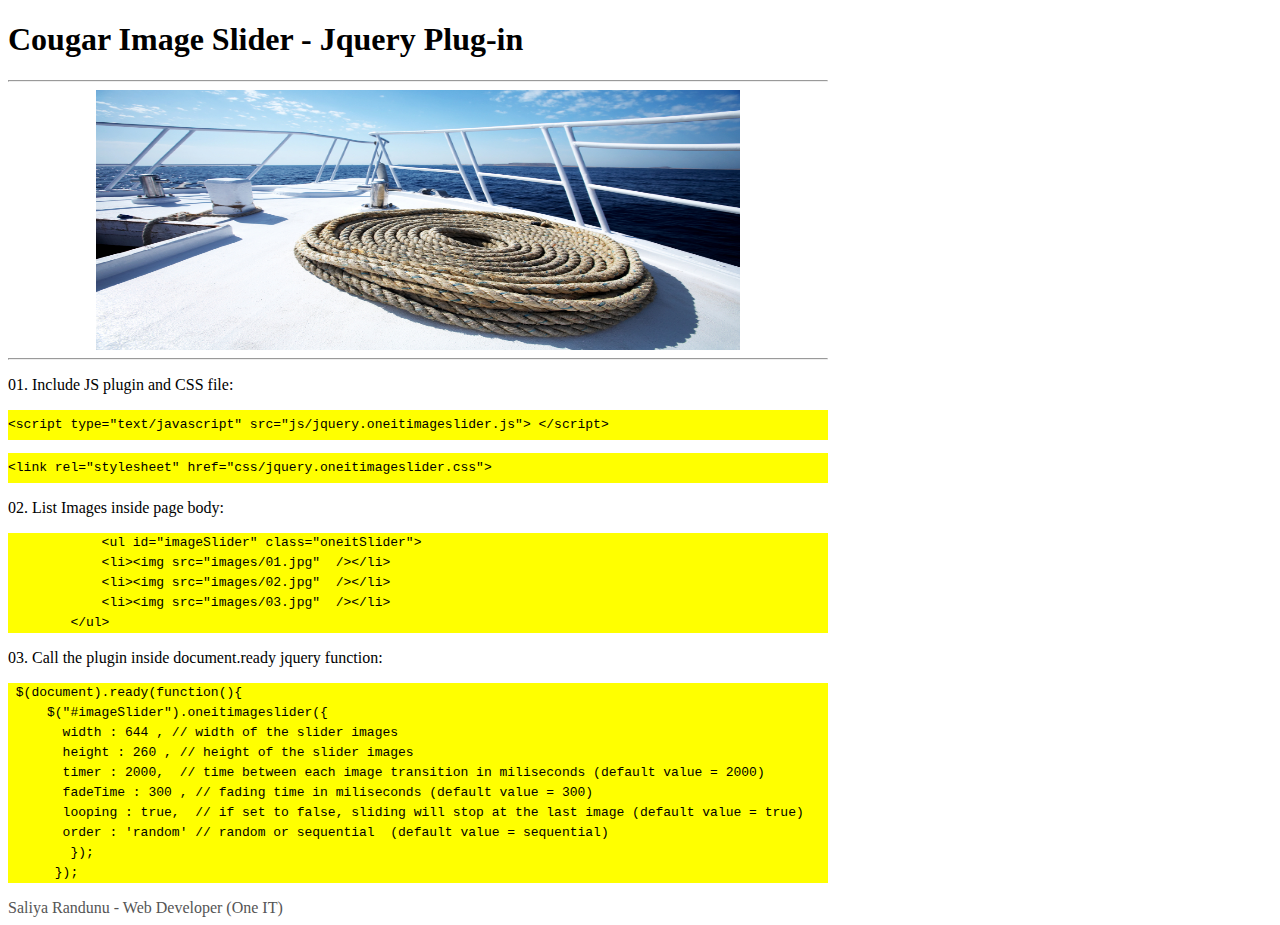
<file: CougarImageSlider/index.html>
<!DOCTYPE html>
<html>
    <head>
        <title></title>
        <meta http-equiv="Content-Type" content="text/html; charset=UTF-8">
        <link rel="stylesheet" href="css/jquery.oneitimageslider.css" >
        <script type="text/javascript" src="js/jquery.js"> </script>
        <script type="text/javascript" src="js/jquery.oneitimageslider.js"> </script>
   
        <script type="text/javascript"> 
            $(document).ready(function(){
                $("#imageSlider").oneitimageslider(
                        {
                    width : 644 ,
                    height : 260 ,
                    timer : 1500, 
                    fadeTime : 200,
                    looping : true,
                    order : 'sequential'
                }
            ); // set the plugin               
            
            });
            
        </script>
    
    </head>
    
    <body>
        <div style="width:820px;">
        <h1>Cougar Image Slider  - Jquery Plug-in </h1>
        <hr>
        <div>
            <div style="width:644px;margin: auto">
            <ul id="imageSlider" class="oneitSlider">
                <li><img src="images/01.jpg"  /></li>
                <li><img src="images/02.jpg"  /></li>
                <li><img src="images/03.jpg"  /></li>    
                <li><img src="images/04.jpg"  /></li>               
            </ul>
            </div>
        </div>
        <hr>
        <div>
            <p>01. Include JS plugin and CSS file: 
            <br>
            <pre style="background-color:yellow;width:820px;height:30px;line-height:30px">&lt;script type="text/javascript" src="js/jquery.oneitimageslider.js"&gt; &lt;/script&gt;
            </pre>
            <pre style="background-color:yellow;width:820px;height:30px;line-height:30px">&lt;link rel="stylesheet" href="css/jquery.oneitimageslider.css"&gt;
            </pre>
        </p>
        <p>
            02. List Images inside page body:<br>
        <pre style="background-color:yellow;width:820px;height:100px;line-height:20px">
            &lt;ul id="imageSlider" class="oneitSlider"&gt;
            &lt;li&gt;&lt;img src="images/01.jpg"  /&gt;&lt;/li&gt;
            &lt;li&gt;&lt;img src="images/02.jpg"  /&gt;&lt;/li&gt;    
            &lt;li&gt;&lt;img src="images/03.jpg"  /&gt;&lt;/li&gt;   
        &lt;/ul&gt;
        </pre>
        </p>
        
        
        <p>
            03. Call the plugin inside document.ready jquery function:<br>
        <pre style="background-color:yellow;width:820px;height:200px;line-height:20px">
 $(document).ready(function(){
     $("#imageSlider").oneitimageslider({
       width : 644 , // width of the slider images
       height : 260 , // height of the slider images
       timer : 2000,  // time between each image transition in miliseconds (default value = 2000) 
       fadeTime : 300 , // fading time in miliseconds (default value = 300) 
       looping : true,  // if set to false, sliding will stop at the last image (default value = true) 
       order : 'random' // random or sequential  (default value = sequential)
        }); 
      });
        </pre>
        </p>
        </div>
       
        
        
        </div>
        <div style="color: #555"> Saliya Randunu - Web Developer (One IT)</div>
    </body>
</html>
</file>
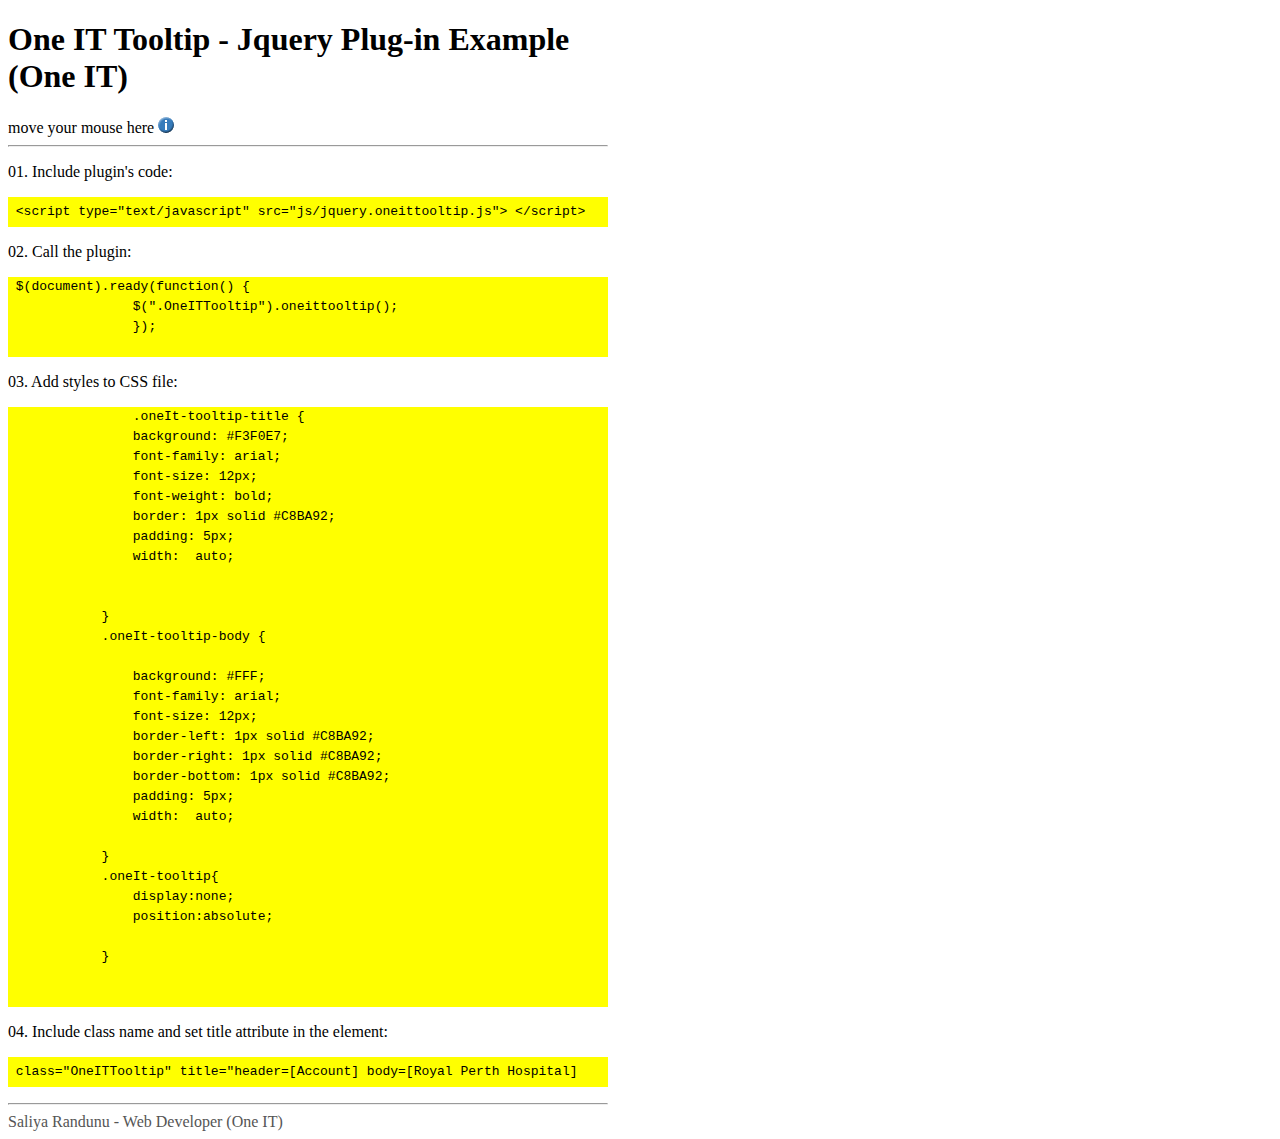
<file: OneITTooltip/index.html>
<!--
To change this template, choose Tools | Templates
and open the template in the editor.
-->
<!DOCTYPE html>
<html>
    <head>
        <title></title>
        <meta http-equiv="Content-Type" content="text/html; charset=UTF-8">
        <script type="text/javascript" src="js/jquery.js"> </script>
        <script type="text/javascript" src="js/jquery.oneittooltip.js"> </script>
        <style>
            .oneIt-tooltip-title {
                background: #F3F0E7;
                font-family: arial;
                font-size: 12px;
                font-weight: bold;
                border: 1px solid #C8BA92;
                padding: 5px;
                width:  auto;
              
               
            }
            .oneIt-tooltip-body {
               
                background: #FFF;
                font-family: arial;
                font-size: 12px;
                border-left: 1px solid #C8BA92;
                border-right: 1px solid #C8BA92;
                border-bottom: 1px solid #C8BA92;           
                padding: 5px;
                width:  auto;
              
            }
            .oneIt-tooltip{
                display:none;
                position:absolute;   
                
            }
            
        </style>
        <script type="text/javascript">
                    $(document).ready(function() {
                    // Tooltip only Text
                    $('.OneITTooltip').oneittooltip();
            });
        </script>
    </head>
    <body>
        
        <div style="width:600px;">
            <h1>One IT Tooltip - Jquery Plug-in Example (One IT)</h1>
            
            <div class="OneITTooltip" title="header=[Account] body=[Royal Perth Hospital]" >
                move your mouse here <img  border="0" src="info_on.gif" >
            </div>
            <hr>
            <div>
                <p>01. Include plugin's code: 
                    <br>
                <pre style="background-color:yellow;width:600px;height:30px;line-height:30px"> &lt;script type="text/javascript" src="js/jquery.oneittooltip.js"&gt; &lt;/script&gt;</pre>
                </p>

                <p>
                    02. Call the plugin:<br>
                <pre style="background-color:yellow;width:600px;height:80px;line-height:20px">
 $(document).ready(function() {
                $(".OneITTooltip").oneittooltip();
                });</pre>

                </p>
                <p>03. Add styles to CSS file: 
                    
                <pre style="background-color:yellow;width:600px;height:600px;line-height:20px">
                .oneIt-tooltip-title {
                background: #F3F0E7;
                font-family: arial;
                font-size: 12px;
                font-weight: bold;
                border: 1px solid #C8BA92;
                padding: 5px;
                width:  auto;
              
               
            }
            .oneIt-tooltip-body {
               
                background: #FFF;
                font-family: arial;
                font-size: 12px;
                border-left: 1px solid #C8BA92;
                border-right: 1px solid #C8BA92;
                border-bottom: 1px solid #C8BA92;           
                padding: 5px;
                width:  auto;
              
            }
            .oneIt-tooltip{
                display:none;
                position:absolute;   
                
            }
                </pre>
            </p>
            
            <p>04. Include class name and set title attribute in the element: 
                <br>
            <pre style="background-color:yellow;width:600px;height:30px;line-height:30px"> class="OneITTooltip" title="header=[Account] body=[Royal Perth Hospital]
</pre>
            </p>
            
            </div>
            <hr>
        
        <div>
            <div style="color: #555"> Saliya Randunu - Web Developer (One IT)</div>
       
        </div>
        
      
    </body>
</html>
</file>
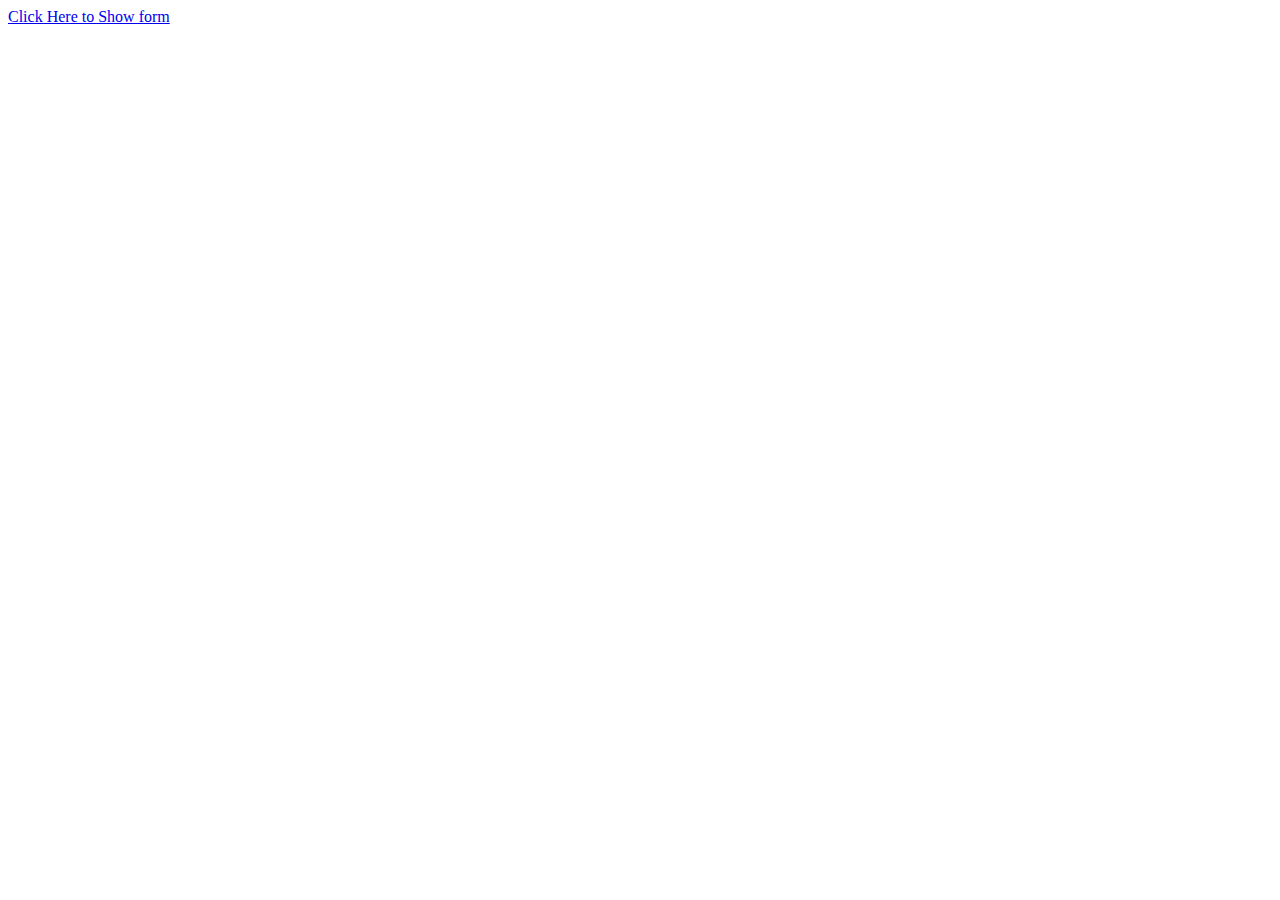
<file: Prevent Backspace/index.html>
<!DOCTYPE html>
<html>
    <head>
        <title></title>
        <meta http-equiv="Content-Type" content="text/html; charset=UTF-8">
      
    </head>
    <body>
        <div>
            <a href="form.html">Click Here to Show form</a>
     
            
        </div>
    </body>
</html>
</file>
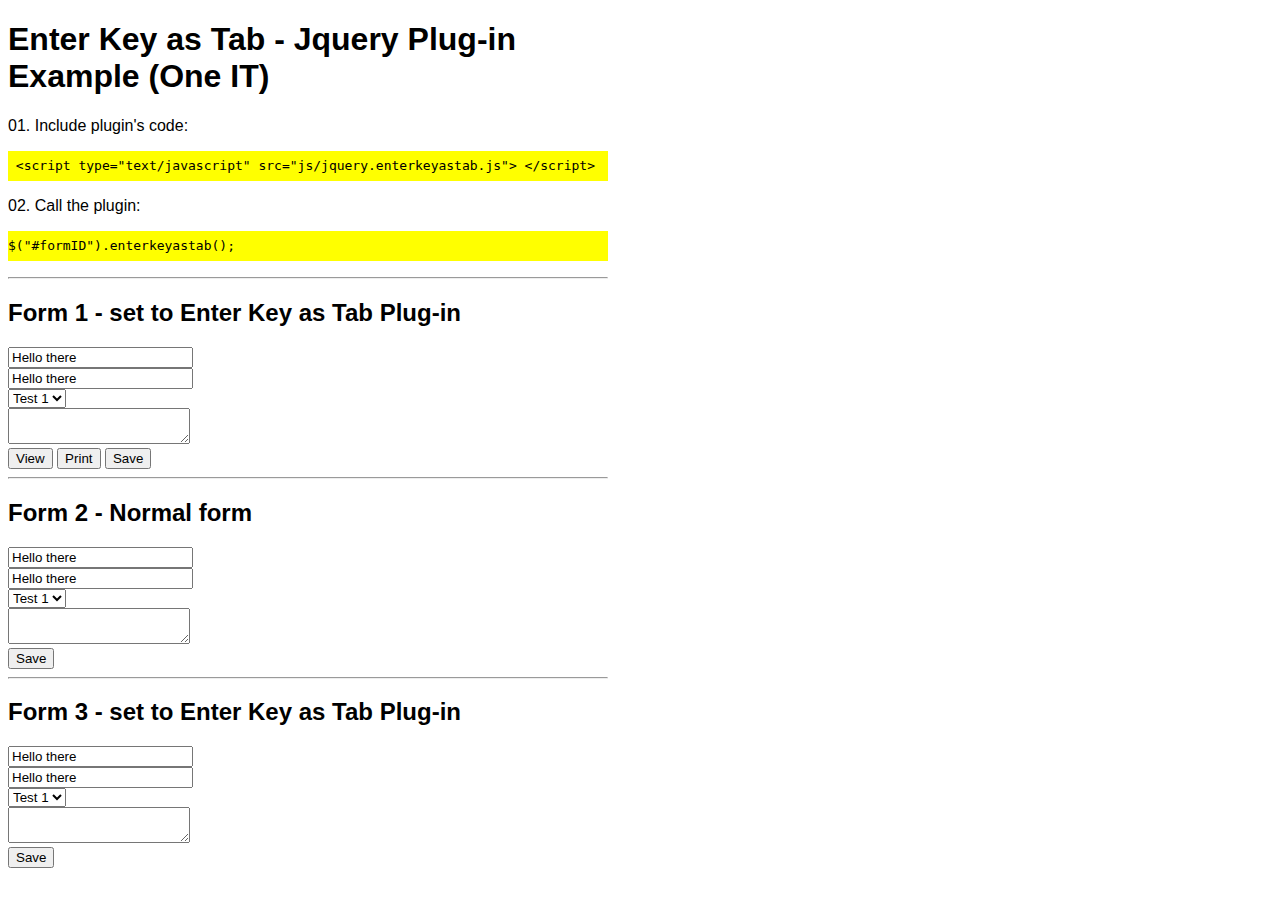
<file: enterkeyastab/V02/index.html>
<!DOCTYPE html>
<html>
    <head>
        <title></title>
        <meta http-equiv="Content-Type" content="text/html; charset=UTF-8">
        <script type="text/javascript" src="js/jquery.js"> </script>
        <script type="text/javascript" src="js/jquery.enterkeyastab.js"> </script>
        <style type="text/css">
            body {
                font-family:Arial;
            }
        </style>
        <script type="text/javascript"> 
            $(document).ready(function(){
                $("#frmOne").enterkeyastab(); // set the plugin to form 1                
                $("#frmThree").enterkeyastab(); // set the plugin to form 3
            });
        </script>
    
    </head>
    
    <body>
        <div style="width:600px;">
        <h1>Enter Key as Tab - Jquery Plug-in Example (One IT)</h1>
        <div>
            <p>01. Include plugin's code: 
            <br>
            <pre style="background-color:yellow;width:600px;height:30px;line-height:30px"> &lt;script type="text/javascript" src="js/jquery.enterkeyastab.js"&gt; &lt;/script&gt;</pre>
        </p>
        
        <p>
            02. Call the plugin:<br>
        <pre style="background-color:yellow;width:600px;height:30px;line-height:30px">$("#formID").enterkeyastab();</pre>
            
        </p>
        </div>
        <hr>
        <div>
            <h2>Form 1 - set to Enter Key as Tab Plug-in </h2>
            <form id="frmOne" action="destination1.html">
                <input type="text" value="Hello there" /><br>
                <input type="text" value="Hello there" /><br>
                <select >
                    <option>Test 1</option>
                    <option>Test 2</option>
                </select><br>
                <textarea ></textarea>
                <br>
                <input type="submit" value="View"  />
                <input type="submit" value="Print" />
                <input type="submit" value="Save" class="defaultButton" /><br>
                
            </form>
            <hr>
            
            
            <h2>Form 2 - Normal form </h2>
            <form id="frmTwo" action="destination2.html">
                <input type="text" value="Hello there" /><br>
                <input type="text" value="Hello there" /><br>
                <select >
                    <option>Test 1</option>
                    <option>Test 2</option>
                </select><br>
                <textarea ></textarea>
                <br>
               
                <input type="submit" value="Save" /><br>

            </form>
            <hr>
            
            <h2>Form 3 - set to Enter Key as Tab Plug-in </h2>
            <form id="frmThree" action="destination3.html">
                <input type="text" value="Hello there" /><br>
                <input type="text" value="Hello there" /><br>
                <select >
                    <option>Test 1</option>
                    <option>Test 2</option>
                </select><br>
                <textarea ></textarea>
                <br>

                <input type="submit" value="Save" class="defaultButton" /><br>

            </form>
        </div>
        </div>
    </body>
</html>
</file>
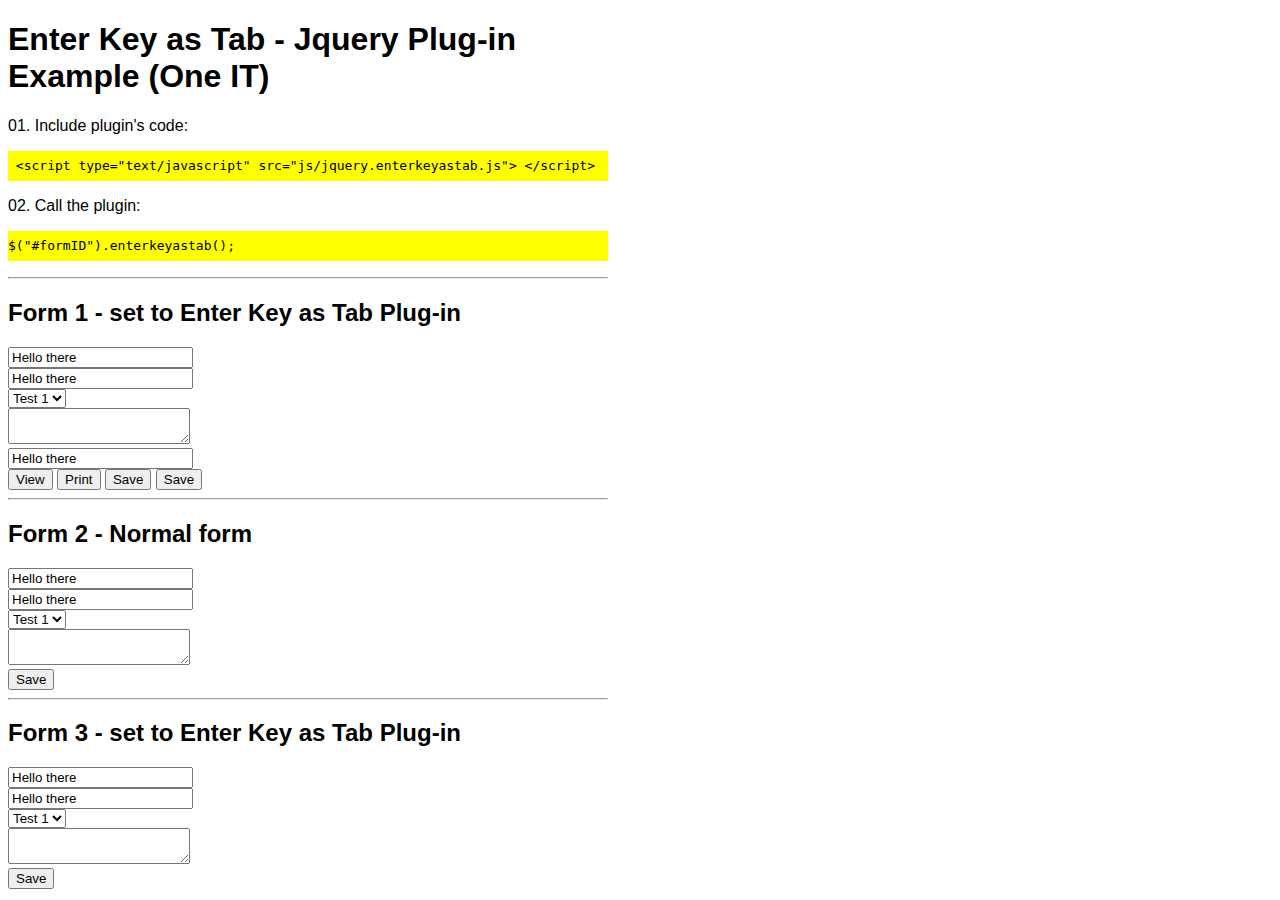
<file: enterkeyastab/V03/index.html>
<!DOCTYPE html>
<html>
    <head>
        <title></title>
        <meta http-equiv="Content-Type" content="text/html; charset=UTF-8">
        <script type="text/javascript" src="js/jquery.js"> </script>
        <script type="text/javascript" src="js/jquery.enterkeyastab.js"> </script>
        <style type="text/css">
            body {
                font-family:Arial;
            }
        </style>
        <script type="text/javascript"> 
            $(document).ready(function(){
                $("#frmOne").enterkeyastab(); // set the plugin to form 1                
                $("#frmThree").enterkeyastab(); // set the plugin to form 3
            });
            
            
             
function cleareditEmployeeSignallingFields() { 
alert("test");
                 }

        </script>
    
    </head>
    
    <body>
        <div style="width:600px;">
        <h1>Enter Key as Tab - Jquery Plug-in Example (One IT)</h1>
        <div>
            <p>01. Include plugin's code: 
            <br>
            <pre style="background-color:yellow;width:600px;height:30px;line-height:30px"> &lt;script type="text/javascript" src="js/jquery.enterkeyastab.js"&gt; &lt;/script&gt;</pre>
        </p>
        
        <p>
            02. Call the plugin:<br>
        <pre style="background-color:yellow;width:600px;height:30px;line-height:30px">$("#formID").enterkeyastab();</pre>
            
        </p>
        </div>
        <hr>
        <div>
            <h2>Form 1 - set to Enter Key as Tab Plug-in </h2>
            <form id="frmOne" action="destination1.html">
                <input type="text" value="Hello there" /><br>
                <input type="text" value="Hello there" /><br>
                <select >
                    <option>Test 1</option>
                    <option>Test 2</option>
                </select><br>
                <textarea ></textarea>
                <br>
                <input type="text" value="Hello there" /><br>
                <input type="submit" value="View"  />
                <button type="submit" value="Print" >Print</button>
                <button type="submit" name="_save" title="" id="" value="Save" class="" style="" onclick="cleareditEmployeeSignallingFields();">Save</button>
                <input type="submit" value="Save" class="" /><br>
                
            </form>
            <hr>
            
            
            <h2>Form 2 - Normal form </h2>
            <form id="frmTwo" action="destination2.html">
                <input type="text" value="Hello there" /><br>
                <input type="text" value="Hello there" /><br>
                <select >
                    <option>Test 1</option>
                    <option>Test 2</option>
                </select><br>
                <textarea ></textarea>
                <br>
               
                <input type="submit" value="Save" /><br>

            </form>
            <hr>
            
            <h2>Form 3 - set to Enter Key as Tab Plug-in </h2>
            <form id="frmThree" action="destination3.html">
                <input type="text" value="Hello there" /><br>
                <input type="text" value="Hello there" /><br>
                <select >
                    <option>Test 1</option>
                    <option>Test 2</option>
                </select><br>
                <textarea ></textarea>
                <br>

                <input type="submit" value="Save" class="defaultButton" /><br>

            </form>
        </div>
        </div>
    </body>
</html>
</file>
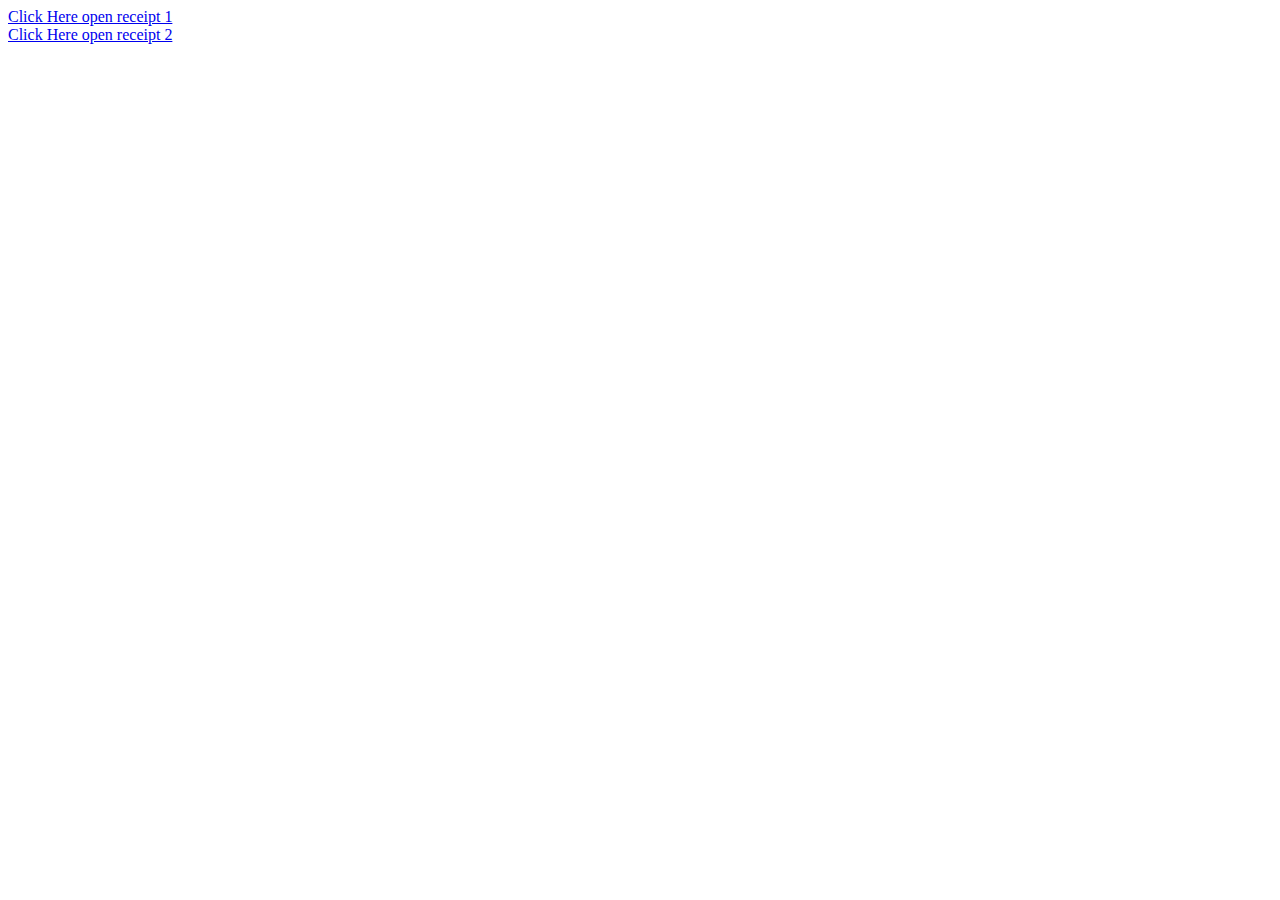
<file: ImagePopup/ImageViewer v.01/index.html>
<!DOCTYPE html>
<html>
<head>
<meta charset="utf-8">
<title>Test Image gallery popup</title>
<link href="style/style.css" rel="stylesheet" type="text/css" media="all" />
<script type="text/javascript" src="js/jquery.js"> </script>
<script type="text/javascript" src="js/script.js"></script>
<script type="text/javascript">
    var  imglist = [];
    
    imglist[0] = {images:[{
        "thumb": "sample/thumbimg1.jpg",
        "limage": "sample/img1.jpg",
        "Title": "Image one"},
    {
        "thumb": "sample/thumbimg2.jpg",
        "limage": "sample/img2.jpg",
        "Title": "Image two"},
        {
        "thumb": "sample/thumbimg3.jpg",
        "limage": "sample/img3.jpg",
        "Title": "Image Three"},
        {
        "thumb": "sample/thumbimg4.jpg",
        "limage": "sample/img4.jpg",
        "Title": "Image four"}
         ]
        }
        
    ;
    
        imglist[1] = {images:[{
        "thumb": "sample/thumbimg5.jpg",
        "limage": "sample/img5.jpg",
        "Title": "Image five"},
    {
        "thumb": "sample/thumbimg6.jpg",
        "limage": "sample/img6.jpg",
        "Title": "Image six"},
        {
        "thumb": "sample/thumbimg7.jpg",
        "limage": "sample/img7.jpg",
                "Title": "Image seven"},
            {
                "thumb": "sample/thumbimg8.jpg",
                "limage": "sample/img8.jpg",
                "Title": "Image eight"}
            ]
        }

        ;
    
    var imgcount = 0;
    var currentIndex = 0;
   $(document).ready(function(){
       
     



        $("#nextImage").click(function() {
                
             //   alert(imgcount);
                
                if (currentIndex < (imgcount-1) ) 
                {
                    currentIndex++;
                    var imageStr = $(".thumbItem").eq(currentIndex).attr("zoom-img"); 
                    //$('#largeImage').attr("src",imageStr);
        
                    $("#mainImg")
                            .fadeOut(100, function() {
                                   $("#mainImg").attr('src', imageStr);
                               }).fadeIn(100);

                           }
               });

        $("#prevImage").click(function() {

                   if (currentIndex > 0)
                   {
                       currentIndex--;
                       var imageStr = $(".thumbItem").eq(currentIndex).attr("zoom-img");
                       // $('#largeImage').attr("src",imageStr);
                       $("#mainImg")
                               .fadeOut(100, function() {
                           $("#mainImg").attr('src', imageStr);
                       }).fadeIn(100);
                   }
               });

       
              
            
              
        $(".thumbItem").live("click",function(){
        imageStr = $(this).attr('zoom-img');
        currentIndex = $(this).index();
        
        $("#mainImg")
                               .fadeOut(100, function() {
                           $("#mainImg").attr('src', imageStr);
                       }).fadeIn(100);
            //$("#mainImg").attr('src',imageStr);
           
        });      
    });
</script>

</head>

<body>
	<a href="#" class="topopup" id="0">Click Here open receipt 1 </a>
        <br>
        <a href="#" class="topopup" id="1">Click Here open receipt 2 </a>
    
    <div id="toPopup"> 
    	
        <div class="close"></div>
       	<span class="ecs_tooltip">Press Esc to close <span class="arrow"></span></span>
		<div id="popup_content"> <!--image gallery start-->
                    <div id="thumbList">
                        <ul>
                      
                            
                        </ul>
                    </div>
                    <div id="imgPreview">
                        <img id="mainImg" src="sample/img1.jpg">
                    </div>
                    <div class="clr"></div>
                    
                    <div id="imgButtons" style="margin:10px auto;width:700px;">
                        <a href="#" id="prevImage" class="frmButton" style="float:left">Prev</a>
                        <a href="#" id="nextImage" class="frmButton" style="float:right">Next</a>
                        <div class="clr"></div>
                    </div>
                    <div class="clr"></div>
        </div> <!--image gallery end-->
        
    </div>
	<div class="loader"></div>
   	<div id="backgroundPopup"></div>
</body>
</html>
</file>
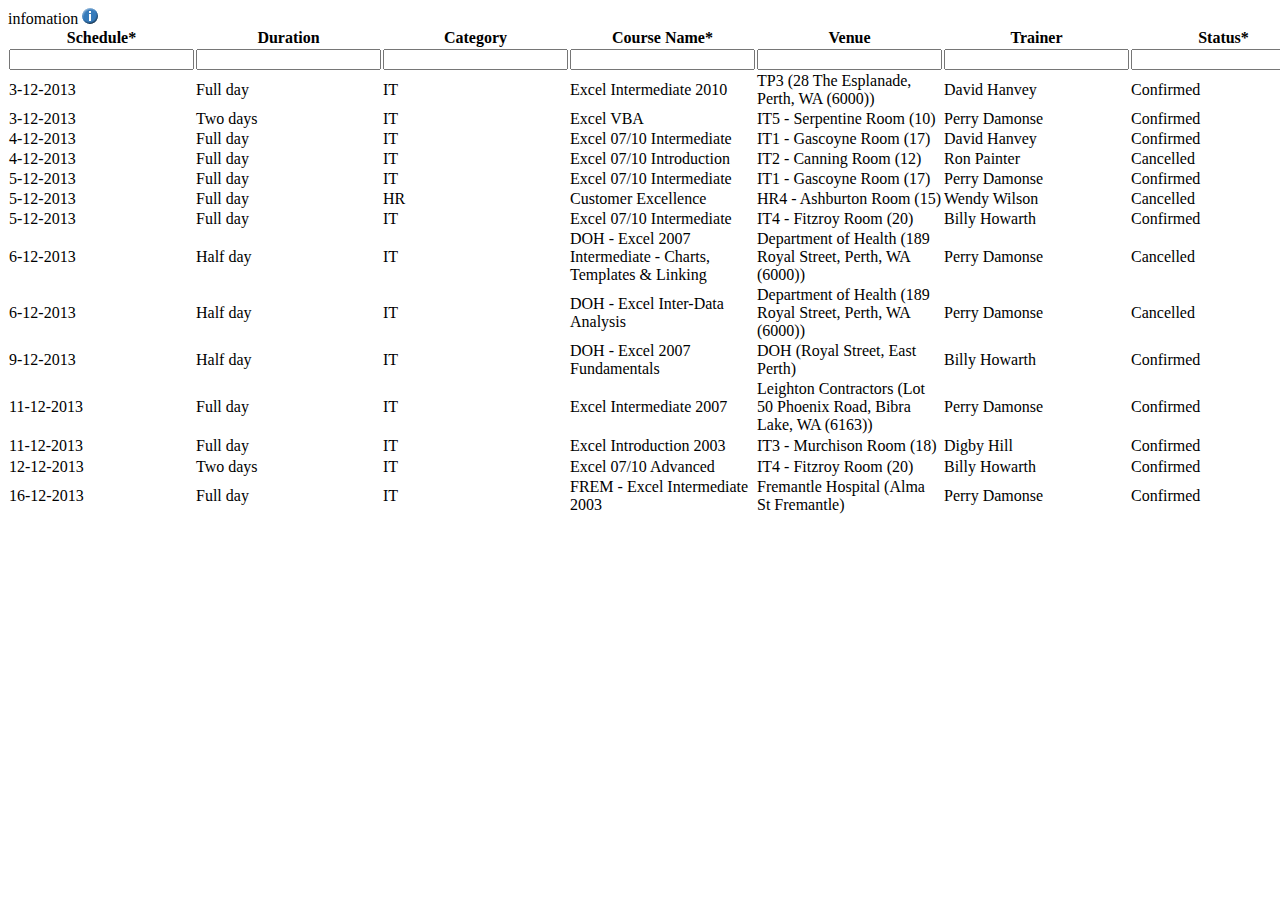
<file: OneITTooltip/test.html>
<!--
To change this template, choose Tools | Templates
and open the template in the editor.
-->
<!DOCTYPE html>
<html>
    <head>
        <title></title>
        <meta http-equiv="Content-Type" content="text/html; charset=UTF-8">
        <script type="text/javascript" src="js/jquery.js"> </script>
        <script type="text/javascript" src="js/jquery.oneittooltip.js"> </script>
        <style>
            .oneIt-tooltip-title {
                background: #F3F0E7;
                font-family: arial;
                font-size: 12px;
                font-weight: bold;
                border: 1px solid #C8BA92;
                padding: 5px;
                width:  auto;
              
               
            }
            .oneIt-tooltip-body {
               
                background: #FFF;
                font-family: arial;
                font-size: 12px;
                border-left: 1px solid #C8BA92;
                border-right: 1px solid #C8BA92;
                border-bottom: 1px solid #C8BA92;           
                padding: 5px;
                width:  auto;
              
            }
            .oneIt-tooltip{
                display:none;
                position:absolute;   
                
            }
            
        </style>
        <script type="text/javascript">
                    $(document).ready(function() {
                    // Tooltip only Text
                    $('.OneITTooltip').oneittooltip();
            });
        </script>
    </head>
    <body>
        <div>
          
        <div class="OneITTooltip" title="header=[Account] body=[Royal Perth Hospital]" desc="tsss">
           infomation <img  border="0" src="info_on.gif" >
        </div>
        </div>
        
        <table cellspacing="0" class="cougartable" id="CourseInstancesTable">
            <colgroup>
                <col width="12%">
                <col width="12%">
                <col width="10%">
                <col width="25%">
                <col width="15%">
                <col width="14%">
                <col width="10%">
                <col width="8%">
                <col width="30px">
            </colgroup>
            <thead>
                <tr>
                    <th class="header">Schedule<span class="mandatoryHighlight">*</span> </th>
                    <th class="header">Duration </th>
                    <th class="header">Category </th>
                    <th class="header">Course Name<span class="mandatoryHighlight">*</span> </th>
                    <th class="header">Venue </th>
                    <th class="header">Trainer </th>
                    <th class="header">Status<span class="mandatoryHighlight">*</span> </th>
                    <th class="header">Account </th>
                    <th class="header">#P </th>
                    <th class="nosort nofilter">&nbsp;</th>

                </tr>
                <tr class="filterWidget"><th><input position="0" type="text"></th><th><input position="1" type="text"></th><th><input position="2" type="text"></th><th><input position="3" type="text"></th><th><input position="4" type="text"></th><th><input position="5" type="text"></th><th><input position="6" type="text"></th><th><input position="7" type="text"></th><th><input position="8" type="text"></th><th>&nbsp;</th></tr></thead>
            <tbody>

                <tr class="odd">

                    <td sortkey="1386000000000">

                        <span class="calcField">3-12-2013</span>

                    </td>
                    <td>
                        <span class="calcField">Full day</span>
                    </td>
                    <td>
                        <span class="calcField">IT</span>
                    </td>
                    <td>
                        <span class="calcField">Excel Intermediate 2010 </span>
                    </td>
                    <td>
                        <span class="calcField">TP3 (28 The Esplanade, Perth, WA (6000))</span>
                    </td>
                    <td>
                        <span class="calcField">David Hanvey</span>
                    </td>
                    <td>
                        <span class="calcField">Confirmed</span>
                    </td>
                    <td align="center">

                    </td>
                    <td>

                        1
                    </td>
                    <td>
                        <!-- This link (class) is the trigger for row highlighting and row clicks -->
                        <a class="data-link" href="/extensions/ati/atimirage/editCourseInstance.jsp?instanceID=2216332"></a>
                    </td>

                </tr>

                <tr class="even">

                    <td sortkey="1386000000000">

                        <span class="calcField">3-12-2013</span>

                    </td>
                    <td>
                        <span class="calcField">Two days</span>
                    </td>
                    <td>
                        <span class="calcField">IT</span>
                    </td>
                    <td>
                        <span class="calcField">Excel VBA </span>
                    </td>
                    <td>
                        <span class="calcField">IT5 - Serpentine Room (10)</span>
                    </td>
                    <td>
                        <span class="calcField">Perry Damonse</span>
                    </td>
                    <td>
                        <span class="calcField">Confirmed</span>
                    </td>
                    <td align="center">

                    </td>
                    <td>

                        3
                    </td>
                    <td>
                        <!-- This link (class) is the trigger for row highlighting and row clicks -->
                        <a class="data-link" href="/extensions/ati/atimirage/editCourseInstance.jsp?instanceID=1640407"></a>
                    </td>

                </tr>

                <tr class="odd">

                    <td sortkey="1386086400000">

                        <span class="calcField">4-12-2013</span>

                    </td>
                    <td>
                        <span class="calcField">Full day</span>
                    </td>
                    <td>
                        <span class="calcField">IT</span>
                    </td>
                    <td>
                        <span class="calcField">Excel 07/10 Intermediate </span>
                    </td>
                    <td>
                        <span class="calcField">IT1 - Gascoyne Room (17)</span>
                    </td>
                    <td>
                        <span class="calcField">David Hanvey</span>
                    </td>
                    <td>
                        <span class="calcField">Confirmed</span>
                    </td>
                    <td align="center">

                    </td>
                    <td>

                        8
                    </td>
                    <td>
                        <!-- This link (class) is the trigger for row highlighting and row clicks -->
                        <a class="data-link" href="/extensions/ati/atimirage/editCourseInstance.jsp?instanceID=2142211"></a>
                    </td>

                </tr>

                <tr class="even">

                    <td sortkey="1386086400000">

                        <span class="calcField">4-12-2013</span>

                    </td>
                    <td>
                        <span class="calcField">Full day</span>
                    </td>
                    <td>
                        <span class="calcField">IT</span>
                    </td>
                    <td>
                        <span class="calcField">Excel 07/10 Introduction </span>
                    </td>
                    <td>
                        <span class="calcField">IT2 - Canning Room (12)</span>
                    </td>
                    <td>
                        <span class="calcField">Ron Painter</span>
                    </td>
                    <td>
                        <span class="calcField">Cancelled</span>
                    </td>
                    <td align="center">

                    </td>
                    <td>

                        -
                    </td>
                    <td>
                        <!-- This link (class) is the trigger for row highlighting and row clicks -->
                        <a class="data-link" href="/extensions/ati/atimirage/editCourseInstance.jsp?instanceID=1640311"></a>
                    </td>

                </tr>

                <tr class="odd">

                    <td sortkey="1386172800000">

                        <span class="calcField">5-12-2013</span>

                    </td>
                    <td>
                        <span class="calcField">Full day</span>
                    </td>
                    <td>
                        <span class="calcField">IT</span>
                    </td>
                    <td>
                        <span class="calcField">Excel 07/10 Intermediate </span>
                    </td>
                    <td>
                        <span class="calcField">IT1 - Gascoyne Room (17)</span>
                    </td>
                    <td>
                        <span class="calcField">Perry Damonse</span>
                    </td>
                    <td>
                        <span class="calcField">Confirmed</span>
                    </td>
                    <td align="center">

                    </td>
                    <td>

                        8
                    </td>
                    <td>
                        <!-- This link (class) is the trigger for row highlighting and row clicks -->
                        <a class="data-link" href="/extensions/ati/atimirage/editCourseInstance.jsp?instanceID=2197446"></a>
                    </td>

                </tr>

                <tr class="even">

                    <td sortkey="1386172800000">

                        <span class="calcField">5-12-2013</span>

                    </td>
                    <td>
                        <span class="calcField">Full day</span>
                    </td>
                    <td>
                        <span class="calcField">HR</span>
                    </td>
                    <td>
                        <span class="calcField">Customer Excellence</span>
                    </td>
                    <td>
                        <span class="calcField">HR4 - Ashburton Room (15)</span>
                    </td>
                    <td>
                        <span class="calcField">Wendy Wilson</span>
                    </td>
                    <td>
                        <span class="calcField">Cancelled</span>
                    </td>
                    <td align="center">

                    </td>
                    <td>

                        -
                    </td>
                    <td>
                        <!-- This link (class) is the trigger for row highlighting and row clicks -->
                        <a class="data-link" href="/extensions/ati/atimirage/editCourseInstance.jsp?instanceID=1789632"></a>
                    </td>

                </tr>

                <tr class="odd">

                    <td sortkey="1386172800000">

                        <span class="calcField">5-12-2013</span>

                    </td>
                    <td>
                        <span class="calcField">Full day</span>
                    </td>
                    <td>
                        <span class="calcField">IT</span>
                    </td>
                    <td>
                        <span class="calcField">Excel 07/10 Intermediate </span>
                    </td>
                    <td>
                        <span class="calcField">IT4 - Fitzroy Room (20)</span>
                    </td>
                    <td>
                        <span class="calcField">Billy Howarth</span>
                    </td>
                    <td>
                        <span class="calcField">Confirmed</span>
                    </td>
                    <td align="center">

                    </td>
                    <td>

                        6
                    </td>
                    <td>
                        <!-- This link (class) is the trigger for row highlighting and row clicks -->
                        <a class="data-link" href="/extensions/ati/atimirage/editCourseInstance.jsp?instanceID=1640350"></a>
                    </td>

                </tr>

                <tr class="even">

                    <td sortkey="1386259200000">

                        <span class="calcField">6-12-2013</span>

                    </td>
                    <td>
                        <span class="calcField">Half day</span>
                    </td>
                    <td>
                        <span class="calcField">IT</span>
                    </td>
                    <td>
                        <span class="calcField">DOH - Excel 2007 Intermediate - Charts, Templates &amp; Linking</span>
                    </td>
                    <td>
                        <span class="calcField">Department of Health (189 Royal Street, Perth, WA (6000))</span>
                    </td>
                    <td>
                        <span class="calcField">Perry Damonse</span>
                    </td>
                    <td>
                        <span class="calcField">Cancelled</span>
                    </td>
                    <td align="center">

                    </td>
                    <td>

                        -
                    </td>
                    <td>
                        <!-- This link (class) is the trigger for row highlighting and row clicks -->
                        <a class="data-link" href="/extensions/ati/atimirage/editCourseInstance.jsp?instanceID=1714966"></a>
                    </td>

                </tr>

                <tr class="odd">

                    <td sortkey="1386259200000">

                        <span class="calcField">6-12-2013</span>

                    </td>
                    <td>
                        <span class="calcField">Half day</span>
                    </td>
                    <td>
                        <span class="calcField">IT</span>
                    </td>
                    <td>
                        <span class="calcField">DOH - Excel Inter-Data Analysis </span>
                    </td>
                    <td>
                        <span class="calcField">Department of Health (189 Royal Street, Perth, WA (6000))</span>
                    </td>
                    <td>
                        <span class="calcField">Perry Damonse</span>
                    </td>
                    <td>
                        <span class="calcField">Cancelled</span>
                    </td>
                    <td align="center">

                    </td>
                    <td>

                        -
                    </td>
                    <td>
                        <!-- This link (class) is the trigger for row highlighting and row clicks -->
                        <a class="data-link" href="/extensions/ati/atimirage/editCourseInstance.jsp?instanceID=1714977"></a>
                    </td>

                </tr>

                <tr class="even">

                    <td sortkey="1386518400000">

                        <span class="calcField">9-12-2013</span>

                    </td>
                    <td>
                        <span class="calcField">Half day</span>
                    </td>
                    <td>
                        <span class="calcField">IT</span>
                    </td>
                    <td>
                        <span class="calcField">DOH - Excel 2007 Fundamentals</span>
                    </td>
                    <td>
                        <span class="calcField">DOH (Royal Street, East Perth)</span>
                    </td>
                    <td>
                        <span class="calcField">Billy Howarth</span>
                    </td>
                    <td>
                        <span class="calcField">Confirmed</span>
                    </td>
                    <td align="center">

                    </td>
                    <td>

                        6
                    </td>
                    <td>
                        <!-- This link (class) is the trigger for row highlighting and row clicks -->
                        <a class="data-link" href="/extensions/ati/atimirage/editCourseInstance.jsp?instanceID=1714911"></a>
                    </td>

                </tr>

                <tr class="odd">

                    <td sortkey="1386691200000">

                        <span class="calcField">11-12-2013</span>

                    </td>
                    <td>
                        <span class="calcField">Full day</span>
                    </td>
                    <td>
                        <span class="calcField">IT</span>
                    </td>
                    <td>
                        <span class="calcField">Excel Intermediate 2007</span>
                    </td>
                    <td>
                        <span class="calcField">Leighton Contractors (Lot 50 Phoenix Road, Bibra Lake, WA (6163))</span>
                    </td>
                    <td>
                        <span class="calcField">Perry Damonse</span>
                    </td>
                    <td>
                        <span class="calcField">Confirmed</span>
                    </td>
                    <td align="center">

                    </td>
                    <td>

                        8
                    </td>
                    <td>
                        <!-- This link (class) is the trigger for row highlighting and row clicks -->
                        <a class="data-link" href="/extensions/ati/atimirage/editCourseInstance.jsp?instanceID=2175365"></a>
                    </td>

                </tr>

                <tr class="even">

                    <td sortkey="1386691200000">

                        <span class="calcField">11-12-2013</span>

                    </td>
                    <td>
                        <span class="calcField">Full day</span>
                    </td>
                    <td>
                        <span class="calcField">IT</span>
                    </td>
                    <td>
                        <span class="calcField">Excel Introduction 2003 </span>
                    </td>
                    <td>
                        <span class="calcField">IT3 - Murchison Room (18)</span>
                    </td>
                    <td>
                        <span class="calcField">Digby Hill</span>
                    </td>
                    <td>
                        <span class="calcField">Confirmed</span>
                    </td>
                    <td align="center">

                        <div class="OneITTooltip" title="header=[Account] body=[Royal Perth Hospital]">
                            <img border="0" src="info_on.gif">
                        </div>

                    </td>
                    <td>

                        -
                    </td>
                    <td>
                        <!-- This link (class) is the trigger for row highlighting and row clicks -->
                        <a class="data-link" href="/extensions/ati/atimirage/editCourseInstance.jsp?instanceID=1592069"></a>
                    </td>

                </tr>

                <tr class="odd">

                    <td sortkey="1386777600000">

                        <span class="calcField">12-12-2013</span>

                    </td>
                    <td>
                        <span class="calcField">Two days</span>
                    </td>
                    <td>
                        <span class="calcField">IT</span>
                    </td>
                    <td>
                        <span class="calcField">Excel 07/10 Advanced </span>
                    </td>
                    <td>
                        <span class="calcField">IT4 - Fitzroy Room (20)</span>
                    </td>
                    <td>
                        <span class="calcField">Billy Howarth</span>
                    </td>
                    <td>
                        <span class="calcField">Confirmed</span>
                    </td>
                    <td align="center">

                    </td>
                    <td>

                        12
                    </td>
                    <td>
                        <!-- This link (class) is the trigger for row highlighting and row clicks -->
                        <a class="data-link" href="/extensions/ati/atimirage/editCourseInstance.jsp?instanceID=1640384"></a>
                    </td>

                </tr>

                <tr class="even">

                    <td sortkey="1387123200000">

                        <span class="calcField">16-12-2013</span>

                    </td>
                    <td>
                        <span class="calcField">Full day</span>
                    </td>
                    <td>
                        <span class="calcField">IT</span>
                    </td>
                    <td>
                        <span class="calcField">FREM - Excel Intermediate 2003 </span>
                    </td>
                    <td>
                        <span class="calcField">Fremantle Hospital (Alma St Fremantle)</span>
                    </td>
                    <td>
                        <span class="calcField">Perry Damonse</span>
                    </td>
                    <td>
                        <span class="calcField">Confirmed</span>
                    </td>
                    <td align="center">

                    </td>
                    <td>

                        -
                    </td>
                    <td>
                        <!-- This link (class) is the trigger for row highlighting and row clicks -->
                        <a class="data-link" href="/extensions/ati/atimirage/editCourseInstance.jsp?instanceID=1765002"></a>
                    </td>

                </tr>

            </tbody>
        </table>
    </body>
</html>
</file>
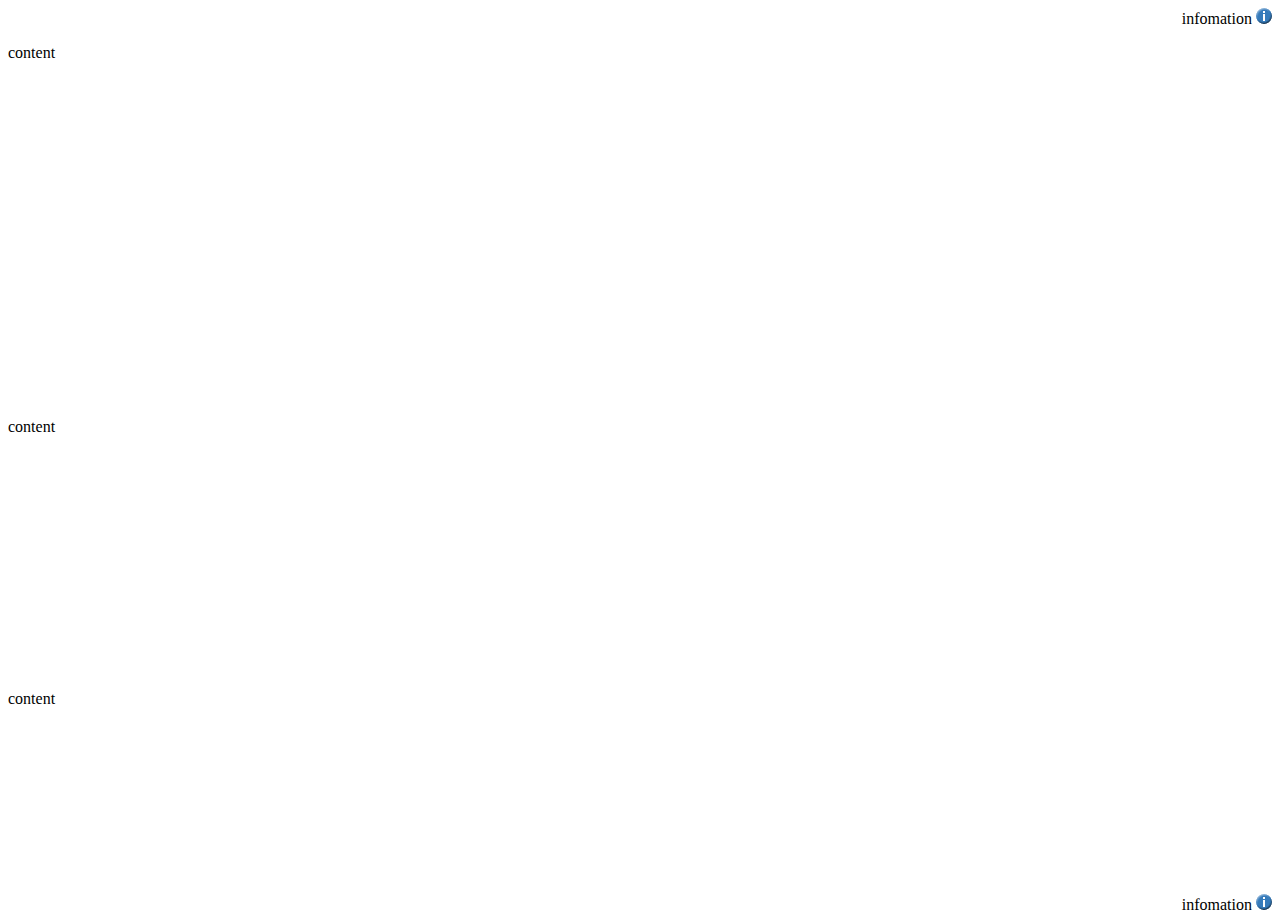
<file: OneITTooltip/test2.html>
<!--
To change this template, choose Tools | Templates
and open the template in the editor.
-->
<!DOCTYPE html>
<html>
    <head>
        <title></title>
        <meta http-equiv="Content-Type" content="text/html; charset=UTF-8">
        <script type="text/javascript" src="js/jquery.js"> </script>
        <script type="text/javascript" src="js/jquery.oneittooltip.js"> </script>
        <style>
            .oneIt-tooltip-title {
                background: #F3F0E7;
                font-family: arial;
                font-size: 12px;
                font-weight: bold;
                border: 1px solid #C8BA92;
                padding: 5px;
                width:  auto;
              
               
            }
            .oneIt-tooltip-body {
               
                background: #FFF;
                font-family: arial;
                font-size: 12px;
                border-left: 1px solid #C8BA92;
                border-right: 1px solid #C8BA92;
                border-bottom: 1px solid #C8BA92;           
                padding: 5px;
                width:  auto;
              
            }
            .oneIt-tooltip{
                display:none;
                position:absolute;   
                
            }
            .OneITTooltip{
                
                width: 100%;
                text-align: right;
            }
            
        </style>
        <script type="text/javascript">
                    $(document).ready(function() {
                    // Tooltip only Text
                    $('.OneITTooltip').oneittooltip();
            });
        </script>
    </head>
    <body>
        <div>
          
            <div class="OneITTooltip" title="header=[Account] body=[Royal Perth Hospital Royal Perth Hospital Royal Perth Hospital]" desc="tsss">
           infomation <img  border="0" src="info_on.gif" >
        </div>
            <p>content</p>
            <p>&nbsp;</p>
            <p>&nbsp;</p>
            <p>&nbsp;</p>
            <p>&nbsp;</p>

            <p>&nbsp;</p>
            <p>&nbsp;</p>
            <p>&nbsp;</p>
            <p>&nbsp;</p>
            <p>&nbsp;</p>
            <p>&nbsp;</p>
            <p>content</p>
            <p>&nbsp;</p>
            <p>&nbsp;</p>
            <p>&nbsp;</p>
            <p>&nbsp;</p>
            <p>&nbsp;</p>
            <p>&nbsp;</p>
            <p>&nbsp;</p>
            <p>content</p>
            <p>&nbsp;</p>
            <p>&nbsp;</p>
            <p>&nbsp;</p>
            <p>&nbsp;</p>
            <p>&nbsp;</p>
            <div class="OneITTooltip" title="header=[Account] body=[Royal Perth Hospital Royal Perth Hospital Royal Perth Hospital]" desc="tsss">
                infomation <img  border="0" src="info_on.gif" >
            
        </div>
        
       
    </body>
</html>
</file>
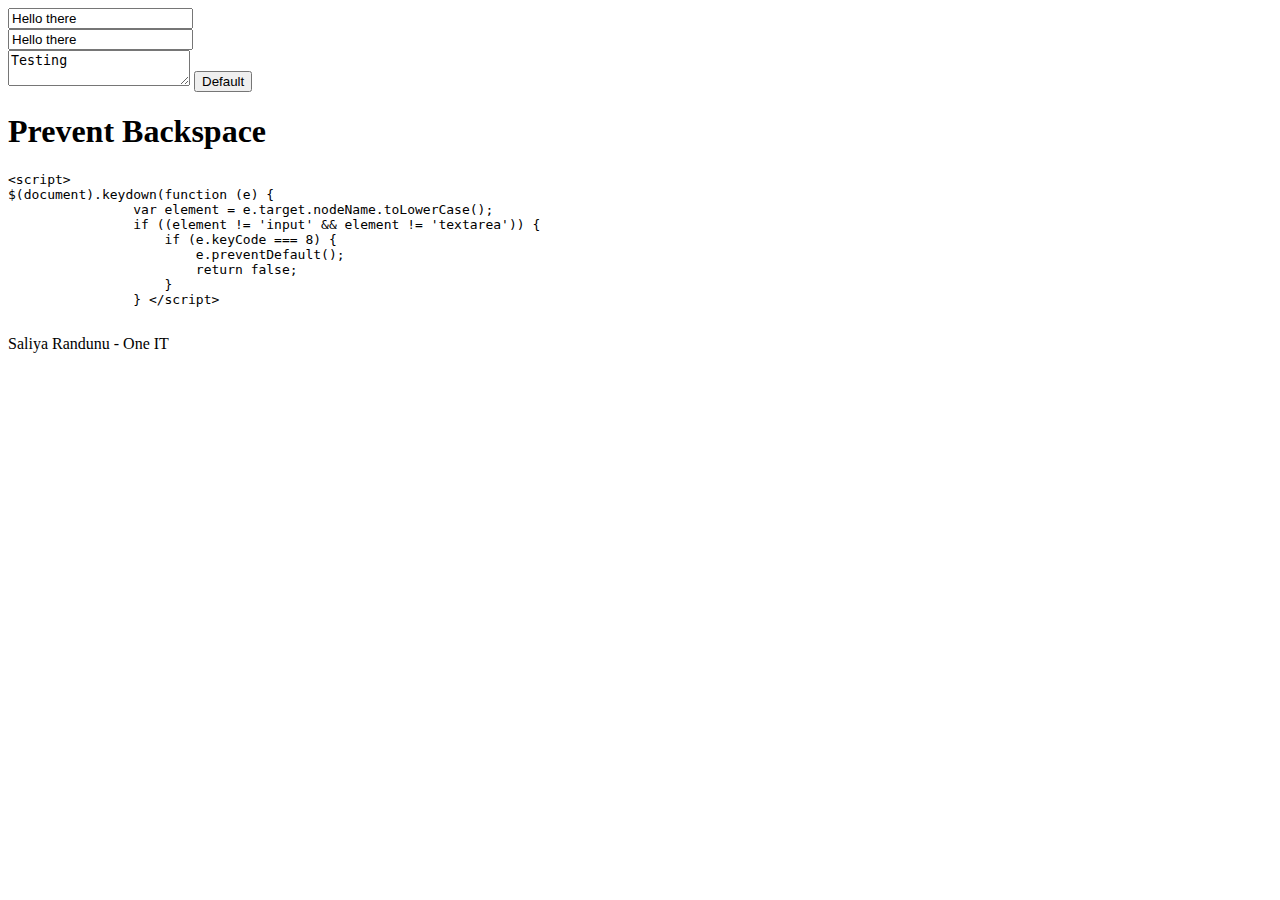
<file: Prevent Backspace/form.html>
<!--
To change this template, choose Tools | Templates
and open the template in the editor.
-->
<!DOCTYPE html>
<html>
    <head>
        <title></title>
        <meta http-equiv="Content-Type" content="text/html; charset=UTF-8">
        <script type="text/javascript" src="js/jquery.js"> </script>
        <script>
            $(document).keydown(function (e) {
                var element = e.target.nodeName.toLowerCase();
                if ((element != 'input' && element != 'textarea') ) {
                    if (e.keyCode === 8) {
                        e.preventDefault();
                       return false;
                     
                    }
                }
                });
            
   
        </script>
        
    </head>
    <body>
    <div>
            <form id="frmAdd" action="destination.html">
                <input type="text" value="Hello there" /><br>
                
                <input type="text" value="Hello there" /><br>
                <textarea>Testing</textarea>
                <input type="submit" value="Default" class="frmButton defaultButton" />
               

            </form>

        </div>
        <h1>Prevent Backspace </h1>
        <div>
            
            <pre style="">
&lt;script&gt;
$(document).keydown(function (e) {
                var element = e.target.nodeName.toLowerCase();
                if ((element != 'input' && element != 'textarea')) {
                    if (e.keyCode === 8) {
                        e.preventDefault();
                        return false;
                    }
                } &lt;/script&gt;
            </pre>
        </div>   
        <div>Saliya Randunu - One IT</div>
       </body>
</html>
</file>
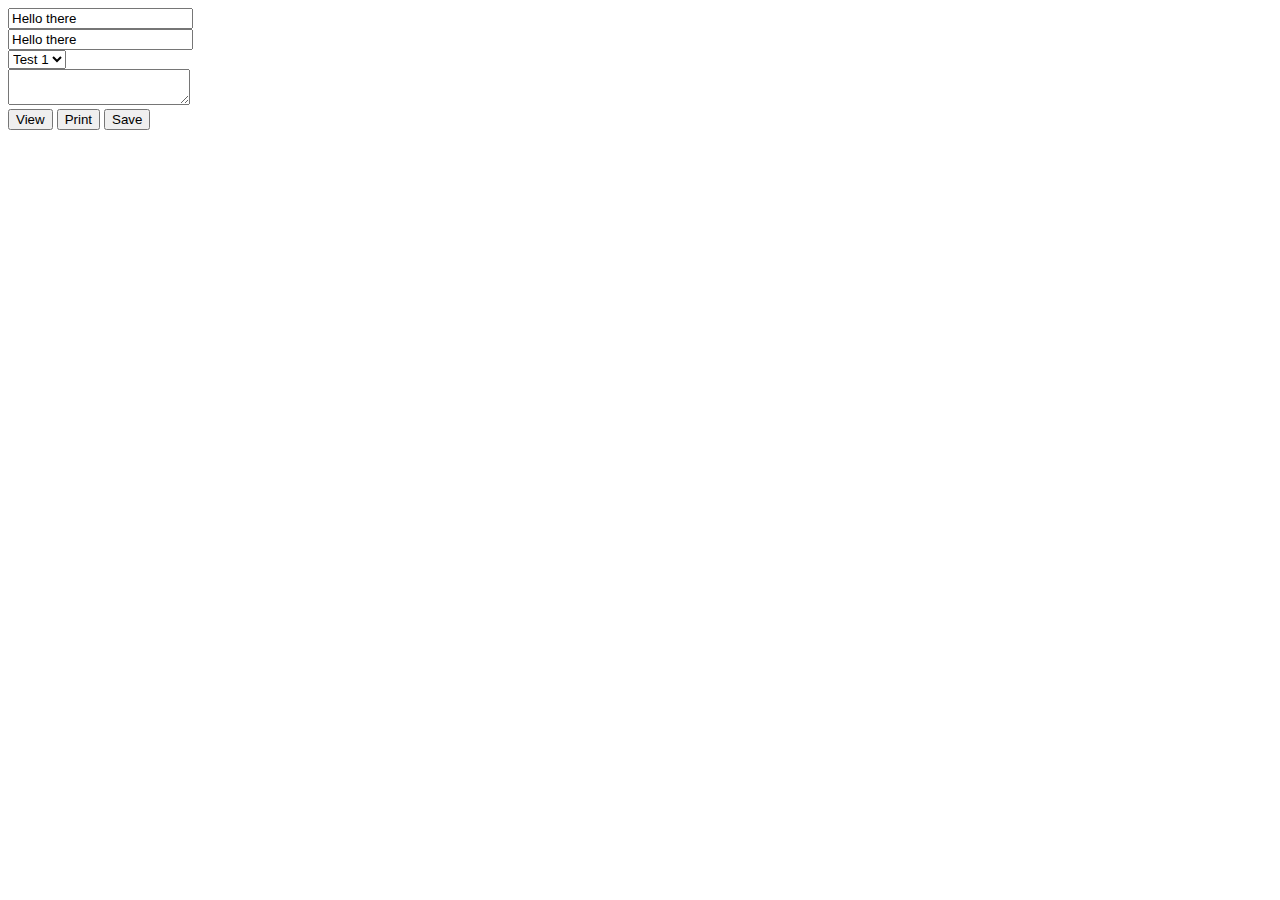
<file: enterkeyastab/V01/enterastab.html>
<!DOCTYPE html>
<html>
    <head>
        <title></title>
        <meta http-equiv="Content-Type" content="text/html; charset=UTF-8">
        <script type="text/javascript" src="js/jquery.js"> </script>
        <script type="text/javascript" src="js/enterastab.js"> </script>
        <script type="text/javascript"> 
            $(document).ready(function(){
                $("#frmAdd").enterkeyastab(); // set enter key as tab function to form
            });
        </script>
      
    </head>
    <body>
        <div>
            <form id="frmAdd" action="destination.html">
                <input type="text" value="Hello there" /><br>
                <input type="text" value="Hello there" /><br>
                <select >
                    <option>Test 1</option>
                    <option>Test 2</option>
                </select><br>
                <textarea ></textarea>
                <br>
                <input type="submit" value="View"  />
                <input type="submit" value="Print" />
                <input type="submit" value="Save" class="defaultButton" /><br>
                
            </form>
            
        </div>
    </body>
</html>
</file>
<file: ImagePopup/ImageViewer v.01/style/style.css>
.clr{
    clear: both;
}
#backgroundPopup { 
	z-index:1;
	position: fixed;
	display:none;
	height:100%;
	width:100%;
	background:#000000;	
	top:0px;  
	left:0px;
}
#toPopup {
	font-family: "lucida grande",tahoma,verdana,arial,sans-serif;
    background: none repeat scroll 0 0 #FFFFFF;
    border: 10px solid #ccc;
    border-radius: 3px 3px 3px 3px;
    color: #333333;
    display: none;
	font-size: 14px;
    left: 50%;
    margin-left: -402px;
    position: fixed;
    top: 20%;
    width: 800px;
    z-index: 2;
}
div.loader {
    background: url("../img/loading.gif") no-repeat scroll 0 0 transparent;
    height: 32px;
    width: 32px;
	display: none;
	z-index: 9999;
	top: 40%;
	left: 50%;
	position: absolute;
	margin-left: -10px;
}
div.close {
    background: url("../img/closebox.png") no-repeat scroll 0 0 transparent;
    bottom: 24px;
    cursor: pointer;
    float: right;
    height: 30px;
    left: 27px;
    position: relative;
    width: 30px;
}
span.ecs_tooltip {
    background: none repeat scroll 0 0 #000000;
    border-radius: 2px 2px 2px 2px;
    color: #FFFFFF;
    display: none;
    font-size: 11px;
    height: 16px;
    opacity: 0.7;
    padding: 4px 3px 2px 5px;
    position: absolute;
    right: -62px;
    text-align: center;
    top: -51px;
    width: 93px;
}
span.arrow {
    border-left: 5px solid transparent;
    border-right: 5px solid transparent;
    border-top: 7px solid #000000;
    display: block;
    height: 1px;
    left: 40px;
    position: relative;
    top: 3px;
    width: 1px;
}
div#popup_content {
    margin: 4px 7px;
}

div#thumbList{
    float: left;
    width:20%;
}

#thumbList ul{
    list-style-type: none;
}
#thumbList ul li{
    padding-bottom: 8px;
    cursor: pointer;
}

div#imgPreview{
    float: right;
    width:75%;
    
}
a.frmButton {
    display: block;
    width:100px;
    height: 30px;
    border: 1px #ccc solid;
    background-color:#5EFB6E;
    line-height: 30px;
    text-align: center;
    
}
</file>
